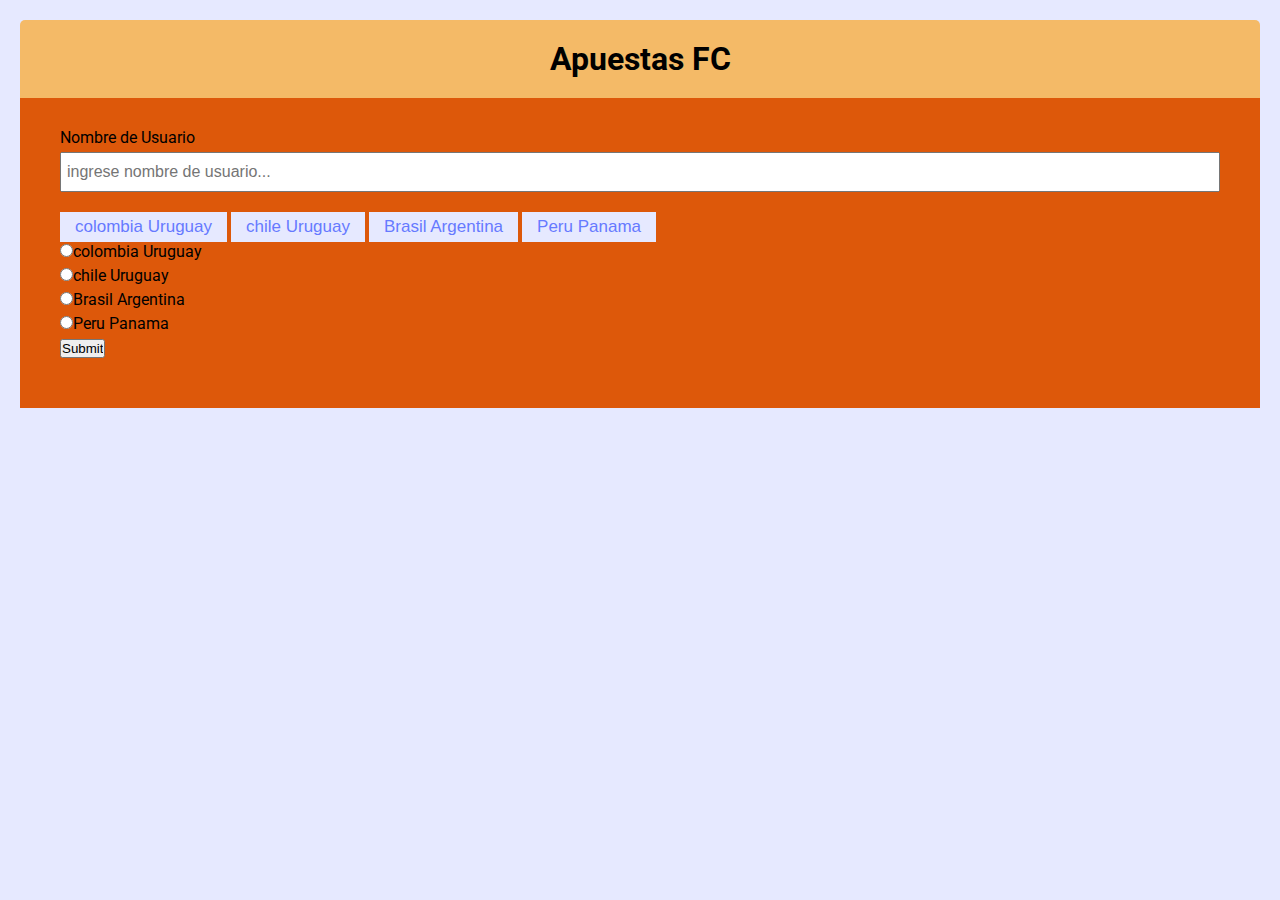
<file: src/main/resources/templates/index.html>
<!DOCTYPE html>
<html lang="en">
<head>
    <meta charset="UTF-8" />
    <meta name="viewport" content="width=device-width, initial-scale=1.0" />
    <meta http-equiv="X-UA-Compatible" content="ie=edge" />
    <link
            rel="stylesheet"
            href="https://cdnjs.cloudflare.com/ajax/libs/font-awesome/5.12.1/css/all.min.css"
            integrity="sha256-mmgLkCYLUQbXn0B1SRqzHar6dCnv9oZFPEC1g1cwlkk="
            crossorigin="anonymous"
    />
    <link href="../static/css/style.css" th:href="@{/css/style.css}"
          rel="stylesheet" />
    <!-- <link rel="stylesheet" href="css/style.css" /> -->
    <title>Index</title>
</head>
<body>
<div class="">
    <header class="join-header">
        <h1><i class="fas fa-futbol"></i> Apuestas FC </h1>
    </header>
    <main class="join-main">
        <form th:action="@{/salaapuesta}">
            <div class="form-control">
                <label for="nombreusuario">Nombre de Usuario</label>
                <input
                        type="text"
                        name="nombreusuario"
                        id="nombreusuario"
                        placeholder="ingrese nombre de usuario..."
                        required
                />
            </div>
            <div class="form-control">

                <button  value="colombiaUruguay" type="submit" class="room-style"> colombia Uruguay</button>
                <button value="chileUruguay" type="submit" class="room-style"> chile Uruguay</button>
                <button value="BrasilArgentina" type="submit" class="room-style"> Brasil Argentina</button>
                <button value="PeruPanama" type="submit" class="room-style">Peru Panama</button>
                <label><input  class="checkbox-budget" type="radio" name="sala" value="colombiaUruguay"><span>colombia Uruguay</span></label>
                <label><input  class="checkbox-budget" type="radio" name="sala" value="chileUruguay"><span>chile Uruguay</span></label>
                <label><input  class="checkbox-budget" type="radio" name="sala" value="BrasilArgentina"><span>Brasil Argentina</span></label>
                <label><input  class="checkbox-budget" type="radio" name="sala" value="PeruPanama"><span>Peru Panama</span></label>

                <input type="submit" value="Submit">


            </div>
        </form>
    </main>
</div>
<!-- <script src="js/main.js"></script> -->
</body>
</html>
</file>
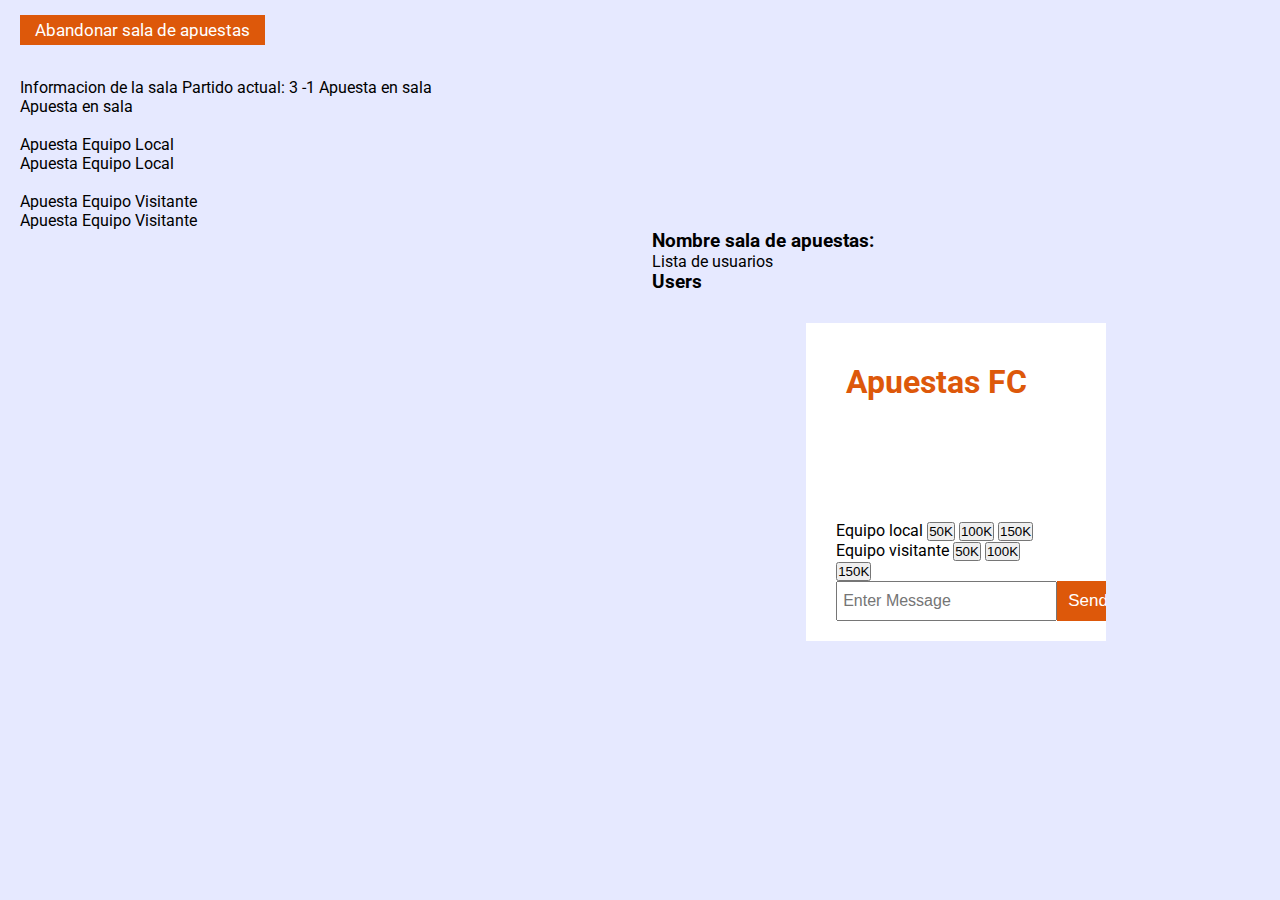
<file: src/main/resources/templates/salaapuesta.html>
<!DOCTYPE html>
<html lang="en" xmlns:th="http://thymeleaf.org">
<head>
    <meta charset="UTF-8">
    <meta name="viewport" content="width=device-width, initial-scale=1.0">
    <link rel="stylesheet"
          href="https://cdnjs.cloudflare.com/ajax/libs/font-awesome/5.12.1/css/all.min.css"
          integrity="sha256-mmgLkCYLUQbXn0B1SRqzHar6dCnv9oZFPEC1g1cwlkk="
          crossorigin="anonymous" />
    <!-- ACA IBA EL CSS DE STATIC SIMPLE -->
    <link href="../static/css/style.css" th:href="@{/css/style.css}"
          rel="stylesheet" />
    <script src="https://ajax.googleapis.com/ajax/libs/jquery/3.5.1/jquery.min.js"></script>
    <title>Chat</title>
</head>
<body>
<a th:href="@{index}" class="btn">Abandonar sala de apuestas</a>
<div class="row">
    <div class="">
        <br>
        <br>
        Informacion de la sala
        Partido actual: 3 -1
        Apuesta en sala
        <div id= "container-apuestas-general" class="container-apuestas-general" >
            Apuesta en sala
        </div>
        <br>
        Apuesta Equipo Local
        <div id= "container-apuestas-locales" class="container-apuestas-locales" >
            Apuesta Equipo Local
        </div>
        <br>
        Apuesta Equipo Visitante
        <div id= "container-apuestas-visitantes" class="container-apuestas-visitantes" >
            Apuesta Equipo Visitante
        </div>

    </div>
    <div class="col">

        <div style="margin-left:51%">
            <h3>
                <i class="fas fa-comments-dollar"></i> Nombre sala de apuestas:
            </h3>
            <h2 th:text="${sala}" id="room-name"></h2>
            Lista de usuarios
            <br>
            <h3>
                <i class="fas fa-user"></i></i>Users
            </h3>
            <ul id="users">
            </ul>
            <div class="chat-container">
                <header class="chat-header">
                    <h1>
                        <i class="fas fa-futbol"></i> Apuestas FC
                    </h1>
                </header>
                <main class="">
                    <div class="">

                        <div hidden="true" id="nombreusuario" th:text="${nombreusuario}"></div>

                    </div>
                    <div class="chat-messages">
                    </div>
                </main>

                <div class="chat-form-container">
                    <div style="display: inline-block">
                        <div>
                            Equipo local
                            <button id="50KL" value="50" class="">
                                <i class=""></i>50K
                            </button>
                            <button id="100KL" value="100" class="">
                                <i class=""></i>100K
                            </button>
                            <button id="150KL" value="150" class="">
                                <i class=""></i>150K
                            </button>
                        </div>
                        <div style="margin-right: 10%">
                            Equipo visitante
                            <button id="50KV" value="50" class="">
                                <i class=""></i>50K
                            </button>
                            <button id="100KV" value="100" class="">
                                <i class=""></i>100K
                            </button>
                            <button id="150KV" value="150" class="">
                                <i class=""></i>150K
                            </button>
                        </div>
                    </div>


                    <form id="chat-form">
                        <input id="msg" type="text" placeholder="Enter Message" required
                               autocomplete="off" />
                        <button id="send" class="btn-2">
                            <i class="fas fa-paper-plane"></i>Send
                        </button>
                    </form>
                </div>
            </div>
        </div>

    </div>
</div>




<script th:src="@{/js/apuestas.js}"></script>
<!--  <script src="js/main.js"></script> -->
</body>
</html>
</file>
